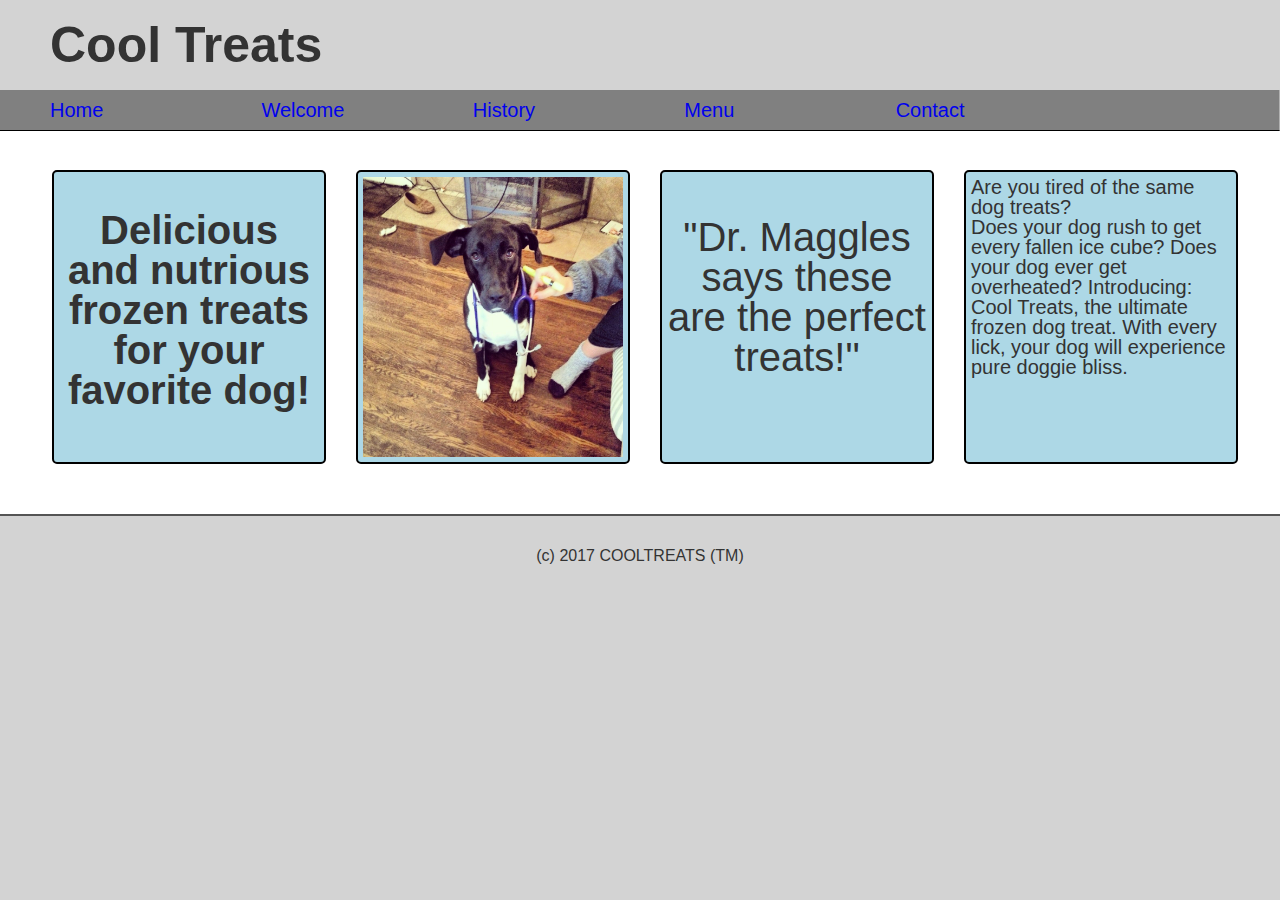
<file: index.html>
<!DOCTYPE html>
<html>
<head>
<link rel="normalize.css" href="css/normalize.css">
<link rel="stylesheet" href="css/styles.css">
</head>
  <header class="main-header">
<div id="menu">
  <h1> Cool Treats </h1>
  <nav role="navigation">
      <ul class="main-nav">
        <li class="selected"><a href="index.html">Home</a></li>
        <li><a href="Welcome.html">Welcome</a></li>
        <li><a href="History.html">History</a></li>
        <li><a href="Menu2.html">Menu</a></li>
        <li><a href="Contact.html">Contact</a></li>
      </ul>
  </nav>
</div>
</header> <!--/Main Header-->
<body>
<br>
<div id="container" class="maincontent">
  <div id="flexbox1">
<h2> Delicious and nutrious frozen treats for your favorite dog!</h2>
</div>

<div id="flexbox2">
<img src="img/dr. maggles.jpg" alt="Dr. Maggles" style="width:260px;height:280px;">
</div>

<div id="flexbox3">
<p>"Dr. Maggles says these are the perfect treats!"</p>
</div>

  <div id ="flexbox4"> Are you tired of the same dog treats? <br>Does your dog rush to get every fallen ice cube? Does your dog ever get overheated?
Introducing: Cool Treats, the ultimate frozen dog treat. With every lick, your dog will experience pure doggie bliss.
</div>
</div>
<script src="https://code.jquery.com/jquery-1.11.0.min.js" type="text/javascript" charset="utf-8"></script>
 </body>
 <footer class="main-footer">
		<span>(c) 2017 COOLTREATS (TM)</span>
	</footer>
</html>
</file>
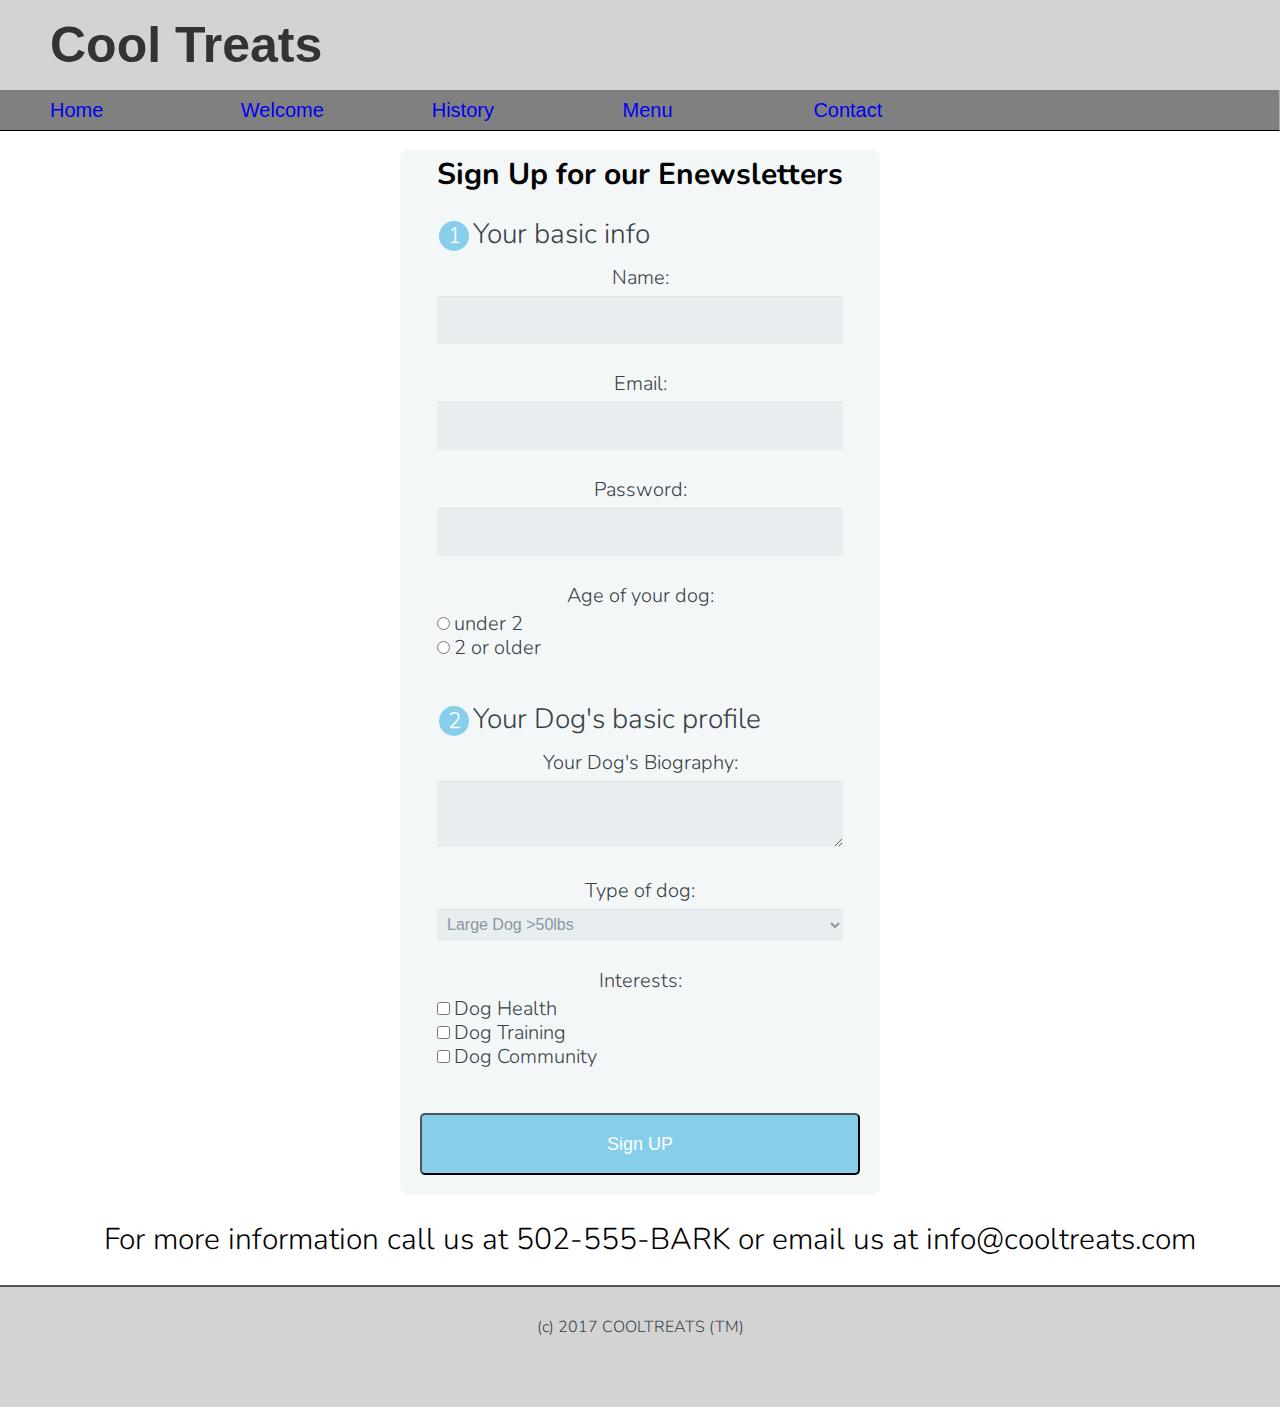
<file: Contact.html>
<!DOCTYPE html>
  <html>
  <head>
  <link rel="normalize.css" href="css/normalize.css">
  <link rel="stylesheet" href="css/styles.css">
  <link rel="stylesheet" href="css/history.css">
  </head>
    <header class="main-header">
  <div id="menu">
    <h1> Cool Treats </h1>
    <nav role="navigation">
        <ul class="main-nav">
          <li class="selected"><a href="index.html">Home</a></li>
          <li><a href="Welcome.html">Welcome</a></li>
          <li><a href="History.html">History</a></li>
          <li><a href="Menu2.html">Menu</a></li>
          <li><a href="Contact.html">Contact</a></li>
        </ul>
    </nav>
  </div>
</header> <!--/Main Header-->
          <meta charset="utf-8">
          <meta name="viewport" content="width=device-width, initial-scale=1.0">
          <title>Sign Up Form</title>
          <link rel="stylesheet" href="css/styles.css">
          <link href='http://fonts.googleapis.com/css?family=Nunito:400,300' rel='stylesheet' type='text/css'>
          <link rel="stylesheet" href="css/Contact.css">
      </head>
      <body>
        <div class="maincontent">
       <form action="Contact.html" method="post">

         <h2>Sign Up for our Enewsletters</h2>
         <fieldset>
           <legend><span class="number">1</span>Your basic info</legend>
         <label for="name">Name:</label>
         <input type="text" id="name" name="user_name">
         <labeL for="email">Email:</labeL>
         <input type="email" id="mail" name="user_email">
         <label for="password">Password:</label>
         <input type="password" id="password" name="user_password">

           <label>Age of your dog:</label>
           <input type="radio" id="under_2" value="under_2" name-"user_age"><label for="Under_2" class="light">under 2</label><br>
           <input type="radio" ide="over_2" value="over_2" name-"user_age"><label for="over_2" class="light">2 or older</label>
           </fieldset>
         <fieldset>
            <legend><span class="number">2</span>Your Dog's basic profile</legend>
         <label for="Biography">Your Dog's Biography:</label>
         <textarea id="bio" name="user_bio"></textarea>
           <label for="type">Type of dog:</label>
           <select id="type" name"user_type">

           <option value="large">Large Dog >50lbs </option>
             <option value="medium">Medium Dog < 50lbs > 10lbs </option>
             <option value="small">Small Dog,< 10lbs </option>
           </select>

           <label>Interests:</label>
           <input type="checkbox" id="dog health" value="dog health" name="dog health"><label class="light" for="dog health">Dog Health</label><br>
           <input type="checkbox" id="dog training" value="dog training" name="dog training"><label class="light" for="dog training">Dog Training</label><br>
           <input type="checkbox" id="dog community" value="dog community" name="dog community"><label class="light" for="dog community">Dog Community</label><br>

         </fieldset>
        <button type="submit">Sign UP</button>
        </form>
      </div>
      <p> For more information call us at 502-555-BARK or email us at info@cooltreats.com </P>

      </body>
            <footer class="main-footer">
         		<span>(c) 2017 COOLTREATS (TM)</span>
         	</footer>
  </html>
</file>
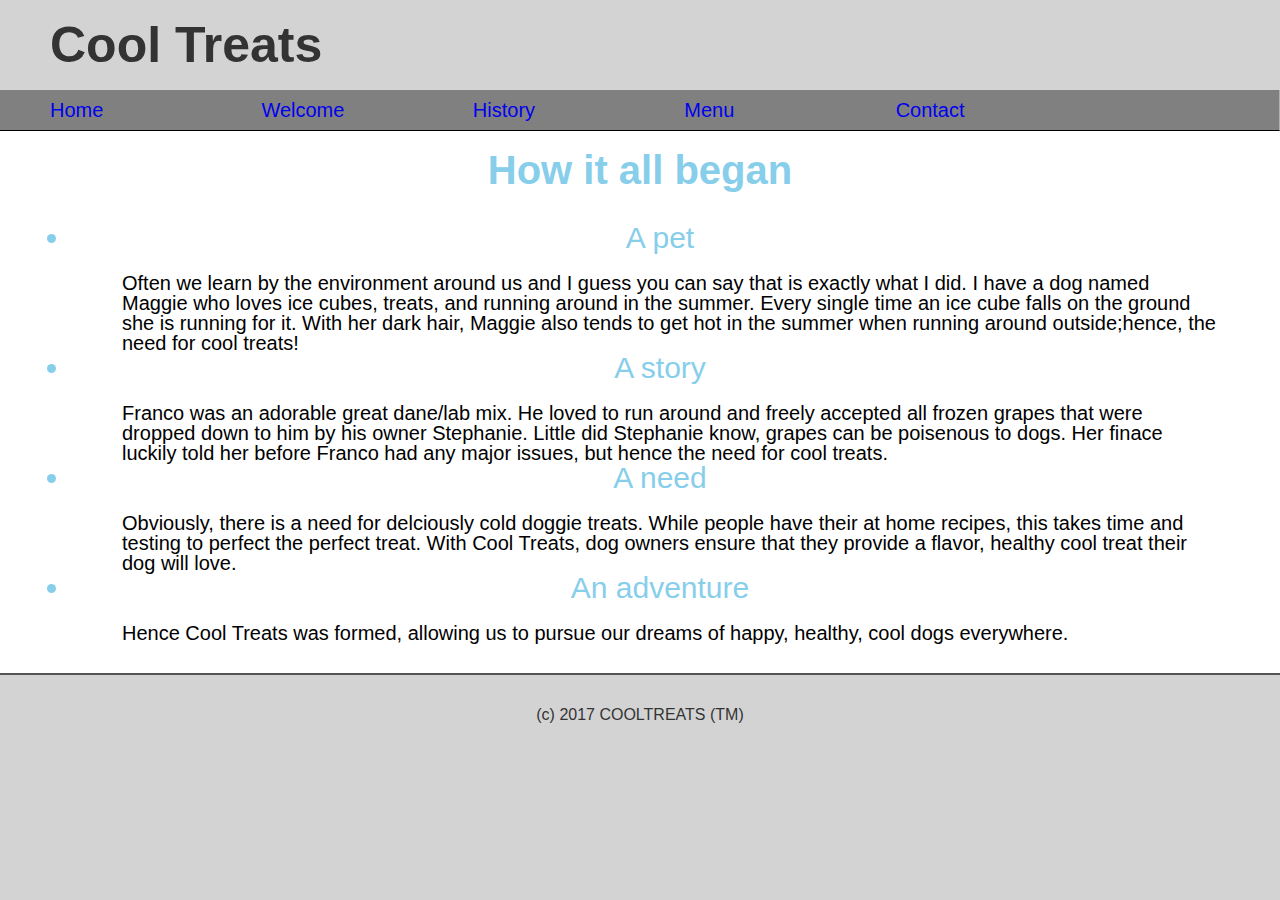
<file: History.html>
<!DOCTYPE html>
<html>
<head>
<link rel="normalize.css" href="css/normalize.css">
<link rel="stylesheet" href="css/styles.css">
<link rel="stylesheet" href="css/history.css">
</head>
  <header class="main-header">
<div id="menu">
  <h1> Cool Treats </h1>
  <nav role="navigation">
      <ul class="main-nav">
        <li class="selected"><a href="index.html">Home</a></li>
        <li><a href="Welcome.html">Welcome</a></li>
        <li><a href="History.html">History</a></li>
        <li><a href="Menu2.html">Menu</a></li>
        <li><a href="Contact.html">Contact</a></li>
      </ul>
  </nav>
</div>
</header> <!--/Main Header-->
<body>
  <div class="maincontent">
<h2> How it all began </h2>
<ul class="historylist">
 	<li>A pet
    <p>Often we learn by the environment around us and I guess you can say that is exactly what I did.
    I have a dog named Maggie who loves ice cubes, treats, and running around in the summer. Every single time an ice cube falls on the ground she is running for it.
    With her dark hair, Maggie also tends to get hot in the summer when running around outside;hence, the need for cool treats!</p>
  </li>
 	<li>A story
    <p> Franco was an adorable great dane/lab mix. He loved to run around and freely accepted all frozen grapes that were dropped down to him by his owner Stephanie.
      Little did Stephanie know, grapes can be poisenous to dogs. Her finace luckily told her before Franco had any major issues, but hence
      the need for cool treats.
    </p>
  </li>
  <li>A need
    <p> Obviously, there is a need for delciously cold doggie treats. While people have their at home recipes, this takes time and testing to perfect the perfect treat. With Cool Treats, dog owners ensure that they provide a flavor, healthy cool treat their dog will love.
    </p>
  </li>
 	<li>An adventure
  <p> Hence Cool Treats was formed, allowing us to pursue our dreams of happy, healthy, cool dogs everywhere.
  </p>
  </li>
</ul>
</div>
</body>
<footer class="main-footer">
<span>(c) 2017 COOLTREATS (TM)</span>
</footer>
</html>
</file>
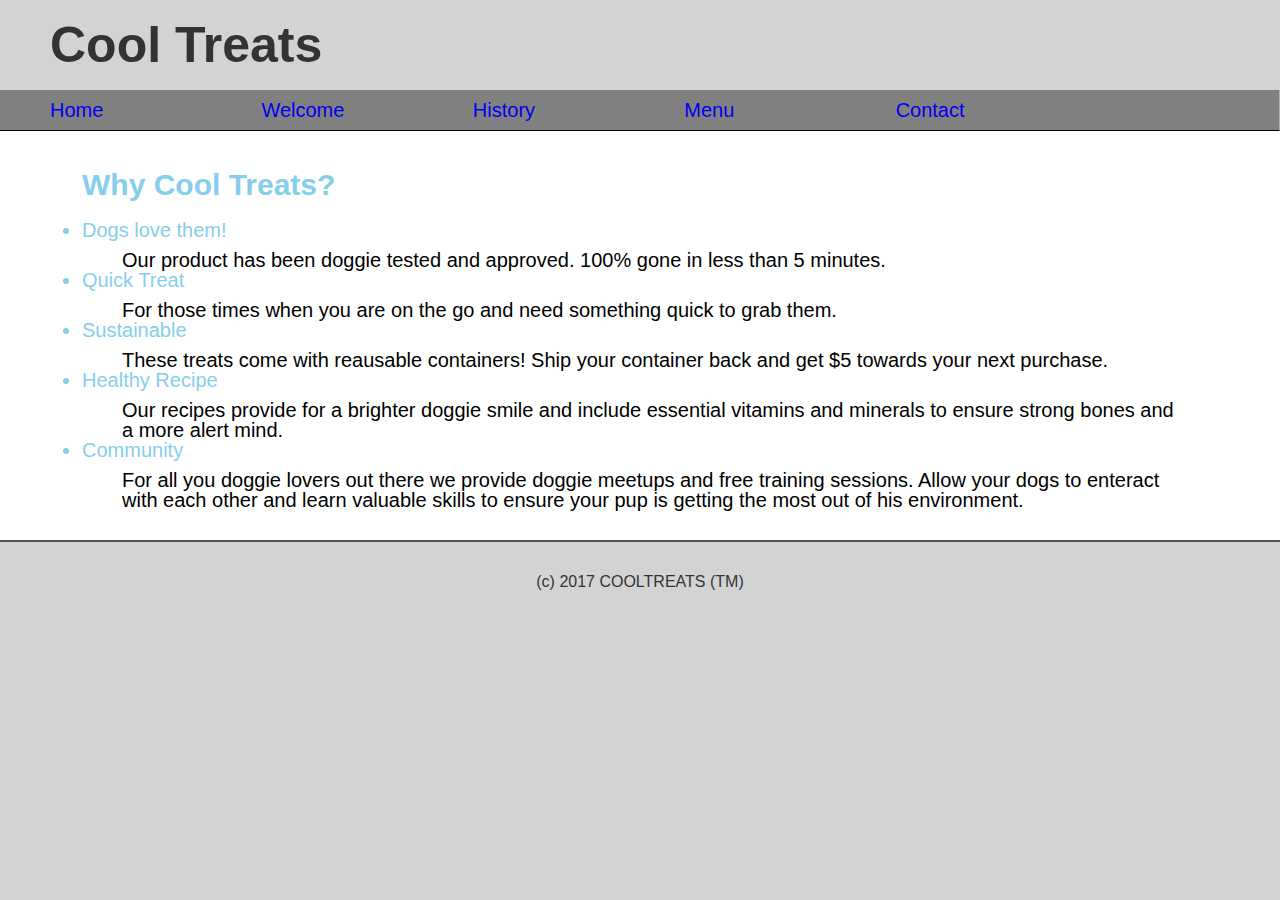
<file: Welcome.html>
<!DOCTYPE html>
<html>
<head>
<link rel="normalize.css" href="css/normalize.css">
<link rel="stylesheet" href="css/styles.css">
<link rel="stylesheet" href="css/welcome.css">
</head>
  <header class="main-header">
<div id="menu">
  <h1> Cool Treats </h1>
  <nav role="navigation">
      <ul class="main-nav">
        <li class="selected"><a href="index.html">Home</a></li>
        <li><a href="Welcome.html">Welcome</a></li>
        <li><a href="History.html">History</a></li>
        <li><a href="Menu2.html">Menu</a></li>
        <li><a href="Contact.html">Contact</a></li>
      </ul>
  </nav>
</div>
</header> <!--/Main Header-->
<body>
<div class="maincontent">
<h2>Why Cool Treats?</h2>
<ul class="welcome">
<li>Dogs love them!
  <p> Our product has been doggie tested and approved. 100% gone in less than 5 minutes.</p>
</li>
<li> Quick Treat
  <p> For those times when you are on the go and need something quick to grab them. </p>
</li>
  <li>Sustainable
    <p> These treats come with reausable containers! Ship your container back and get $5 towards your next purchase.</p>
  </li>
  <li>Healthy Recipe
    <p> Our recipes provide for a brighter doggie smile and include essential vitamins and minerals to ensure strong bones and a more alert mind.
  </li>
    <li>Community
      <p> For all you doggie lovers out there we provide doggie meetups and free training sessions. Allow your dogs to enteract with each other and learn valuable skills to ensure your pup is getting the most out of his environment.</p>
    </li>
</ul>
</div>
</body>
<footer class="main-footer">
<span>(c) 2017 COOLTREATS (TM)</span>
</footer>
</html>
</file>
<file: css/styles.css>
/* Base Element Styles*/

h1 {
text-align: left;
color: #333;
font-size: 36px;
margin: 0 auto;
padding: 20px 0 0 50px;
font-family: sans-serif;
background-color: lightgrey;
}

h2 {
text-align: center;
color: skyblue;
font-size: 25px;
}

h3{
  line-height: inherit;
  text-align: center;
  color: green;
  font-size: 20px;
  padding: 10px 10px 10px 10px;
}

a {
  text-decoration: none;
}
img {
    display: block;
    margin: auto;
    width: 40%;
}

p {
text-align: center;
font-size: 40px;
}

body{
    margin: 0;
    font: 20px/1 sans-serif;
    color: gray;
    color: #333333;
    margin-bottom: 2em;
    font-weight: 300;
  }

/*Navigation Styles*/
#menu {
  background-color: lightgrey;

}
.main-nav {
    border: #B1B1B1 solid;
    border-width: 0 1px 0 0;
    background-color: grey;
    border-bottom: 1px outset #333;
    /*border-top: 1px outset #333;*/
}

.main-header {
position: fixed;
width: 100%;
top: 0;
z-index: 1;
}

nav li {
  font-family: sans-serif;
  font-size: 20px;
  color: #000;
  width: 15%;
  border-bottom: none;
  padding: 10px;
  text-align: left;
  text-decoration: none;
  list-style-type: none;
}

.main-footer {
	text-align: center;
	background: lightgrey;
	padding: 2em 0;
	margin-top: 30px;
	font-size: .8em;
	border-top: 2px outset #000;
	height: 100%;
	box-shadow: 0px 500px 0px 500px lightgrey;
}

.container{
  text-align: center;
  height: 100px;
  width: 100%;
}

#container{
  display: flex;
  flex-direction: row;
  justify-content: space-around;
  flex-wrap: wrap;
}
#flexbox1, #flexbox2, #flexbox3, #flexbox4 {
  width: 260px;
  margin-bottom: 20px;
  text-align: left;
  margin-left: 10px;
  background-color: lightblue;
  border: 2px solid black;
  border-radius: 5px;
  padding: 5px;
}
#flexbox1 h2 {
  color: #333;
}


alert.{
NOW this flavor available.

}

label{
  text-align: center;
}

.maincontent {
  max-width: 95%;
  margin: 280px auto 0 auto;
}

/* Mediaqueries*/
/*For mobile phone*/

/*************************
Media Queries
*************************/

@media (min-width: 540px) {
  nav li {
    display: inline-block;
  }
  .main-nav {
    display: block;
  }
  h1 {
    font-size: 50px;
  }
  h2 {
    font-size: 40px;
  }
  .maincontent{
    margin-top: 150px;
  }
}

/* Flex Box for Menu*/

.menuitems {
display: flex;
flex-wrap: wrap;
font-size: 110%;
font-weight: 500;
margin: auto;
}

.item{
flex-grow: 1;
}

.item-3 {
flex-grow: 2;
}
/*Menu item styles*/
.chicken {
  display: block;
  margin: auto;
  width: 40%;
}
</file>
<file: css/history.css>
.historylist {
  line-height: inherit;
  text-align: center;
  color: skyblue;
  font-size: 30px;
  margin: 25px 0 0 0;
}

p {
  text-align: left;
  color: #000;
  font-size: 20px;
  padding: 20px 0 0 20px;
  margin: 0px 30px 0px 30px;
}
</file>
<file: css/Contact.css>
*, *:before, *:after {
  -moz-box-sizing: border-box;
  -webkit-box-sizing: border-box;
  box-sizing: border-box;
}

body {
  font-family: 'Nunito', sans-serif;
  color: #384047;
}

form {
  max-width: 300px;
  margin: 10px auto;
  padding: 10px 20px;
  background: #f4f7f8;
  border-radius: 8px;
}

h2 {
  margin: 0 0 30px 0;
  text-align: center;
  font-size: 30px;
  color: #000;
}

p {
font-size: 30px;

}

input[type="text"],
input[type="password"],
input[type="date"],
input[type="datetime"],
input[type="email"],
input[type="number"],
input[type="search"],
input[type="tel"],
input[type="time"],
input[type="url"],
textarea,
select {
  background: rgba(255,255,255,0.1);
  border: none;
  font-size: 16px;
  height: auto;
  margin: 0;
  outline: 0;
  padding: 15px;
  width: 100%;
  background-color: #e8eeef;
  color: #8a97a0;
  box-shadow: 0 1px 0 rgba(0,0,0,0.03) inset;
  margin-bottom: 30px;
}

input[type="radio"],
input[type="checkbox"] {
  margin: 0 4px 8px 0;
}

select {
  padding: 6px;
  height: 32px;
  border-radius: 2px;
}

button {
  padding: 19px 39px 18px 39px;
  color: #FFF;
  background-color: skyblue;
  font-size: 18px;
  text-align: center;
  font-style: normal;
  border-radius: 5px;
  width: 100%;
  box-shadow: 0 -1px 0 rgba(255,255,255,0.1) inset;
  margin-bottom: 10px;
}

fieldset {
  margin-bottom: 30px;
  border: none;
}

legend {
  font-size: 1.4em;
  margin-bottom: 10px;
}

label {
  display: block;
  margin-bottom: 8px;
}

label.light {
  font-weight: 300;
  display: inline;
}

.number {
  background-color: skyblue;
  color: #fff;
  height: 30px;
  width: 30px;
  display: inline-block;
  font-size: 0.8em;
  margin-right: 4px;
  line-height: 30px;
  text-align: center;
  text-shadow: 0 1px 0 rgba(255,255,255,0.2);
  border-radius: 100%;
}

@media screen and (min-width: 480px) {

  form {
    max-width: 480px;
  }

}
</file>
<file: css/welcome.css>
h2 {
  text-align: left;
  color: skyblue;
  font-size: 30px;
  padding: 20px 0 0 20px;
  margin: 0px 30px 0px 30px;
}

.welcome {
  text-align: left;
  color: skyblue;
  font-size: 20px;
  padding: 20px 0 0 20px;
  margin: 0px 30px 0px 30px;
}

p {
  text-align: left;
  color: #000;
  font-size: 20px;
  padding: 10px 0 0 10px;
  margin: 0px 30px 0px 30px;
}
</file>
